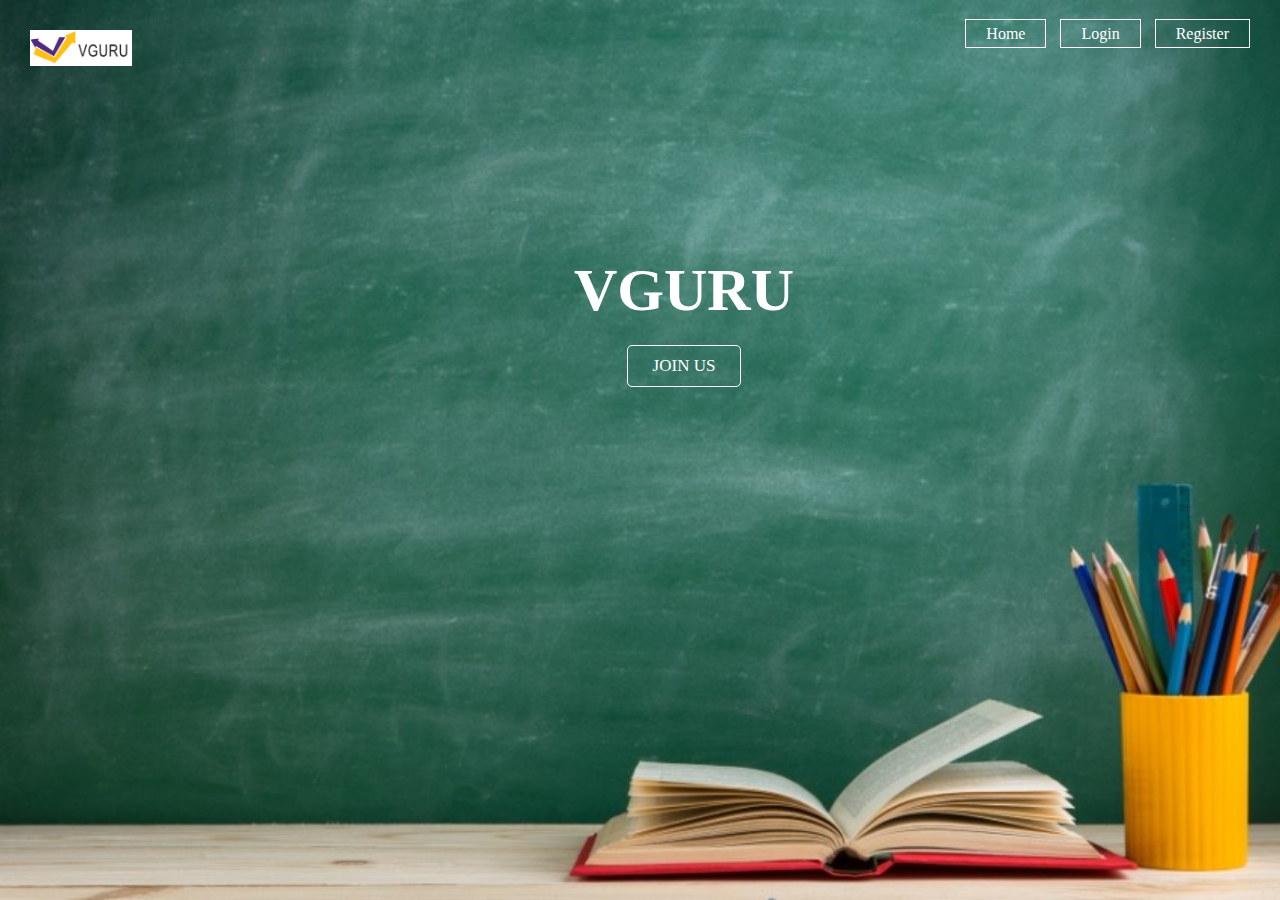
<file: index.html>
<!doctype html>
<html>
<head>
<title>Vguru</title>
<link rel="stylesheet" href="style.css">
</head>
<body>
<header>
<div class="main">
<div class="logo">
<img src="logo.png" alt="logo">
</div>
<ul>
<li><a href="index.html">Home</a></li>
<li><a href="login.html">Login</a></li>
<li><a href="register.html">Register</a></li>
</ul>
</div>
<div class="mlk">
<h1>Vguru</h1>
<a href="register.html">Join us</a>
</div>
</header>
</body>
</html>
</file>
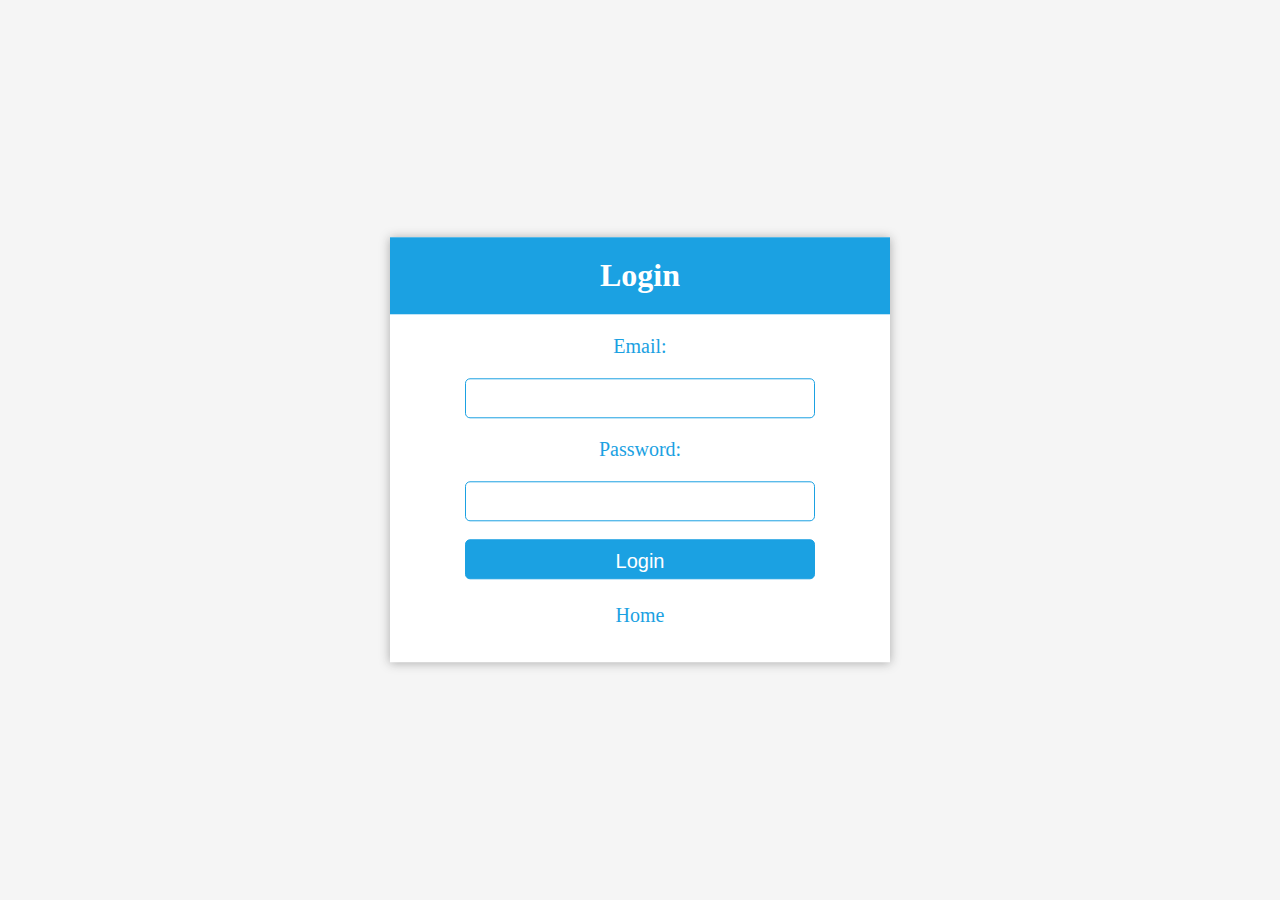
<file: login.html>
<html>
<head>
<title>Login Page</title>
<style>

body{
font-family:cursive;
background-color:#f5f5f5}

div{
width:500px;
box-shadow:0px 1px 10px #a8a8a8;
position: absolute;
top:50%;
left:50%;
transform:translate(-50%,-50%);
background-color:#fff;
padding-bottom: 10px;
}

h1{
background-color: #1ba1e2;
text-align:center;
margin-top:0;
padding:20px;
color:#fff;}

input{
display:block;
margin:auto;
font-size:20px;
width:70%;border:1px solid #1ba1e2;
background-color:#fff;
outline:none;
border-radius:5px;
height:40px;
padding:10px;}

p{
text-align:center;
font-size:20px;
color:#1ba1e2;
}

input[type="submit"]:hover{background-color:#1ba1e2;border:0}
input[type="submit"]{background-color:#1ba1e2;color:#fff;cursor:pointer;}

a{
padding:5px;
border-radius:3px;
text-decoration:none;
display:inline-block;
color:#1ba1e2;}

</style>
</head>
<body>
<div>
<h1>Login</h1>
<form action="main.html">
<p>Email:</p>
<input type="text" name="email">
<p>Password:</p>
<input type="password" name="pass"><br>
<input type="submit" value="Login">
<p><a href="index.html">Home</a></p>
</form>
</div>
</body>
</html>
</file>
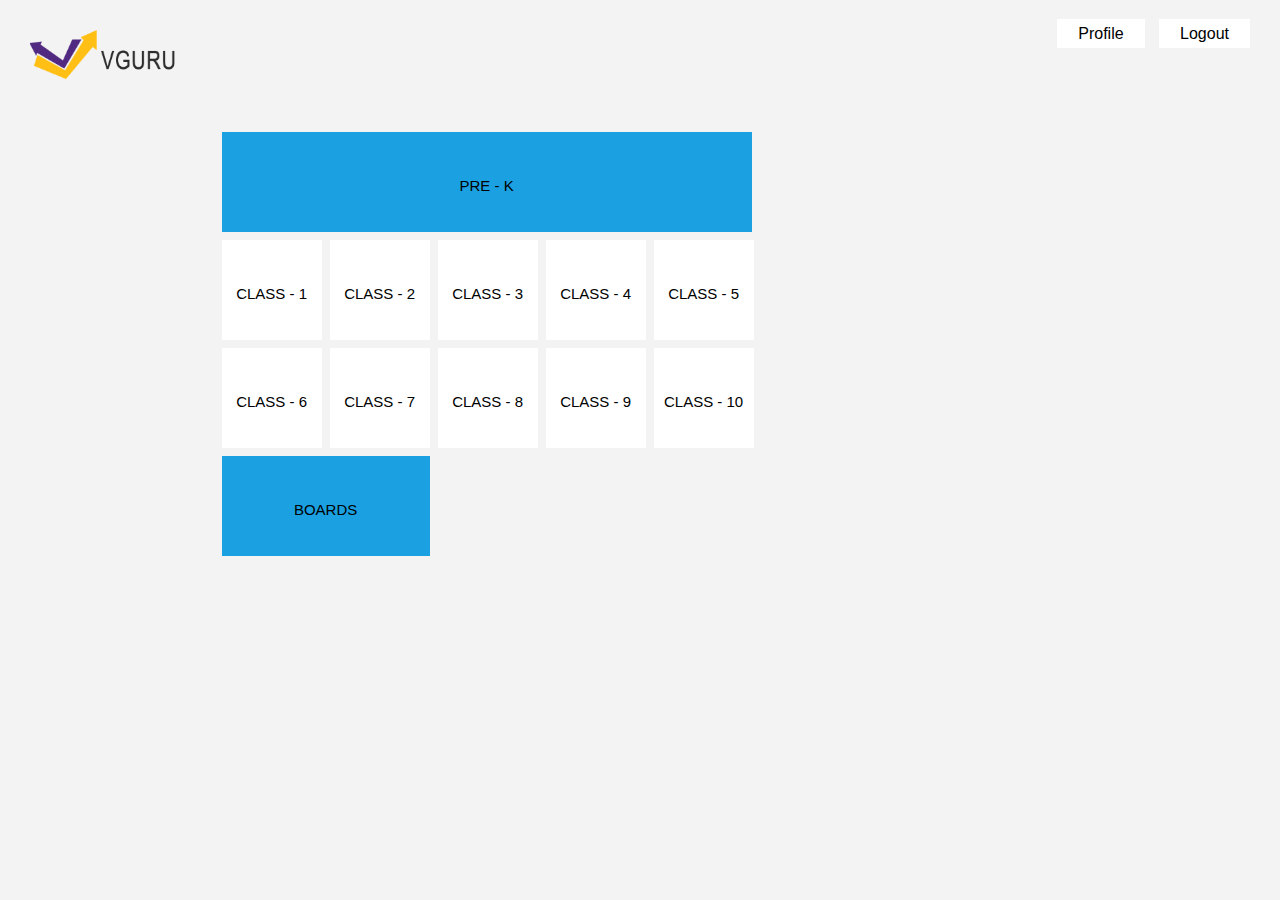
<file: main.html>
<!DOCTYPE html>
<html>
<head>
<meta charset="utf-8">
<title>Metro UI Animations</title>
<link rel="stylesheet" href="tiles.css">
</head>
<body>
<div class="logo">
<img src="logo.png" alt="logo">
</div>
<ul>
<li><a href="index.html">Profile</a></li>
<li><a href="index.html">Logout</a></li>
</ul>
<div class="metro">
<div class="l1">
<a href="prek.html">
<li class="item i1">
<span>Pre - K</span>
</li>
</a>
</div>
<div class="l2">
<a href="c1.html">
<li class="item i2">
<span>Class - 1</span>
</li></a>
<li class="item i3">
<span>Class - 2</span>
</li>
<li class="item i4">
<span>Class - 3</span>
</li>
<li class="item i5">
<span>Class - 4</span>
</li>
<li class="item i6">
<span>Class - 5</span>
</li>
</div>
<div class="l3">
<li class="item i7">
<span>Class - 6</span>
</li>
<li class="item i8">
<span>Class - 7</span>
</li>
<li class="item i9">
<span>Class - 8</span>
</li>
<li class="item i10">
<span>Class - 9</span>
</li>
<li class="item i11">
<span>Class - 10</span>
</li>
</div>
<div class="l4">
<li class="item i12">
<span>boards</span>
</li>
</div>
</div>
</body>
</html>
</file>
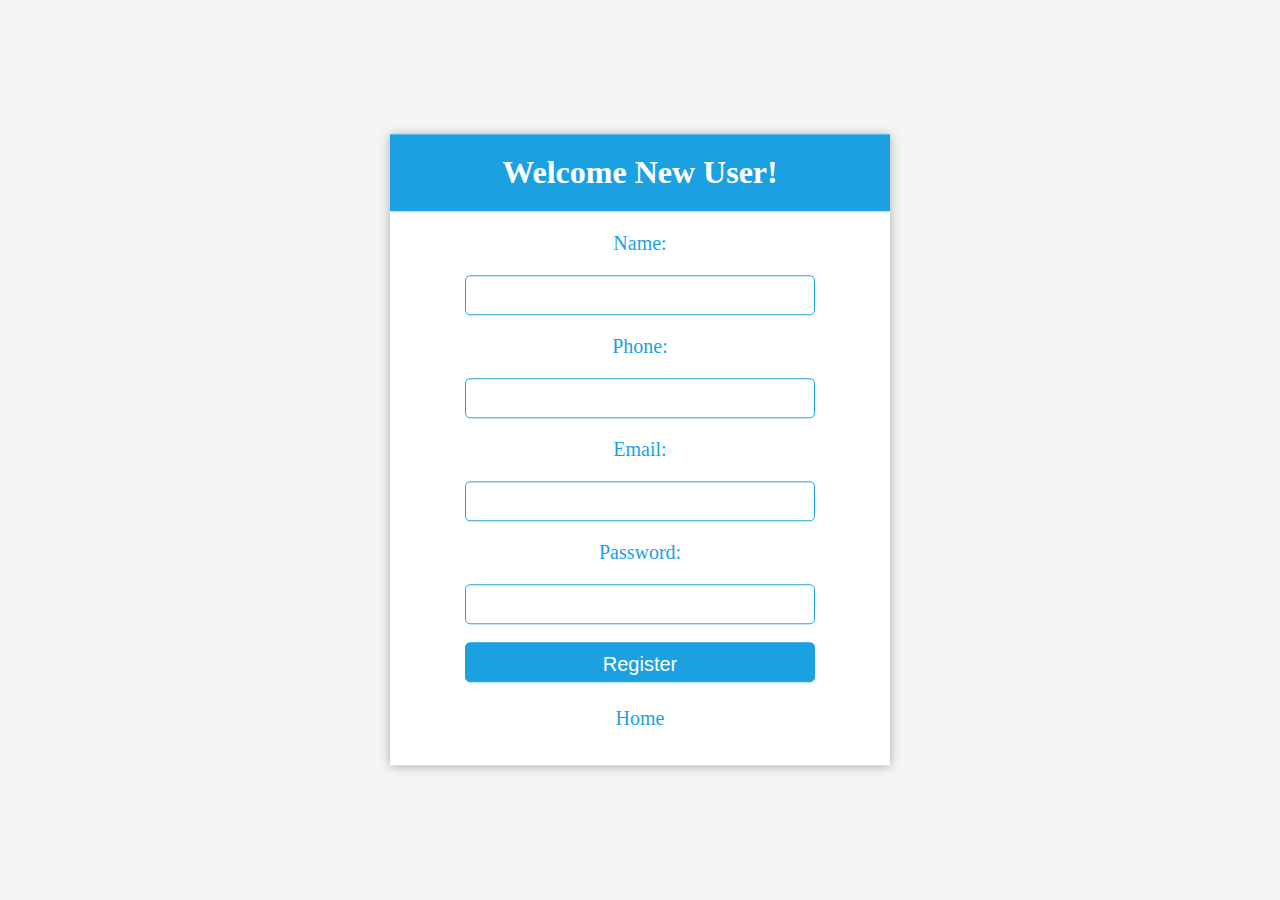
<file: register.html>
<html>
<head>
<title>Register Page</title>
<style>

body{
font-family:cursive;
background-color:#f5f5f5}

div{
width:500px;
box-shadow:0px 1px 10px #a8a8a8;
position: absolute;
top:50%;
left:50%;
transform:translate(-50%,-50%);
background-color:#fff;
padding-bottom: 10px;
}

h1{
background-color: #1ba1e2;
text-align:center;
margin-top:0;
padding:20px;
color:#fff;}

input{
display:block;
margin:auto;
font-size:20px;
width:70%;border:1px solid #1ba1e2;
background-color:#fff;
outline:none;
border-radius:5px;
height:40px;
padding:10px;}

p{
text-align:center;
font-size:20px;
color:#1ba1e2;
}

input[type="submit"]:hover{background-color:#1ba1e2;border:0}
input[type="submit"]{background-color:#1ba1e2;color:#fff;cursor:pointer;}

a{
padding:5px;
border-radius:3px;
text-decoration:none;
display:inline-block;
color:#1ba1e2;}

</style>
</head>
<body>
<div>
<h1>Welcome New User!</h1>
<form method="post" action="index.html">
<p>Name:</p>
<input type="text" name="name">
<p>Phone:</p>
<input type="text" name="phone">
<p>Email:</p>
<input type="text" name="email">
<p>Password:</p>
<input type="password" name="pass"><br>
<input type="submit" value="Register">
<p><a href="index.html">Home</a></p>
</form>
</div>
</body>
</html>
</file>
<file: style.css>
*{
margin:0;
padding:0;
font-family: Century Gothic;
}
header{
background:url("bgim.jpg");
height:100vh;
background-size:cover;
background-position:center;
}
ul{
float:right;
list-style-type:none;
margin-top:25px;
margin-right:25px;
}
ul li{
display:inline-block;
}
ul li a{
text-decoration:none;
color:#fff;
padding:5px 20px;
margin: 5px;
border: 1px solid #fff;
}
ul li a:hover{
background:#fff;
color:#333;
}
.logo img{
margin-top:30px;
margin-left:30px;
float:left;
width:100px;
height:auto;
border: 1px solid #fff;
background:#fff;
}
.mlk{
position:absolute;
width:600px;
margin:20% 30%;
text-align:center;
color:#fff;
text-transform: uppercase;
font-size: 30px;
}
.mlk a{
border: 1px solid #fff;
border-radius :5px;
padding: 10px 25px;
text-decoration:none;
font-size:17px;
margin-top:20px;
display: inline-block;
color:#fff;
}
.mlk a:hover{
background:#fff;
color:#000;
}
</file>
<file: tiles.css>
*{
margin: 0;
padding: 0;
font-family: "Montserrat",sans-serif;
list-style: none;
}
body{
background-color:#F3F3F3;
}
ul{
float:right;
list-style-type:none;
margin-top:25px;
margin-right:25px;
}
ul li{
display:inline-block;
}
ul li a{
text-decoration:none;
color:#000;
background-color:#fff;
padding:5px 20px;
margin: 5px;
border: 1px solid #fff;
}
ul li a:hover{
background:#000;
color:#fff;
}
.logo img{
margin-top:30px;
margin-left:30px;
float:left;
width:150px;
height:auto;
}
.metro{
margin-top:10%;
margin-left:17%;
color: white;
position: absolute;
}
.item{
width: 100px;
height: 100px;
float: left;
margin: 4px;
cursor: pointer;
text-align: center;
position: relative;
text-transform: uppercase;
transition: 0.4s;
}
.item:hover{
transform: scale(0.9);
}
.item span{
color:#000;
bottom:2px;
position:relative;
top:45%;
text-align:center;
font-size: 15px;
}
.i1{
background: #1ba1e2;
width: 530px;
}
.i2{
background: #fff;
}
.i3{
background: #fff;
}
.i4{
background: #fff;
}
.i5{
background: #fff;
}
.i6{
background: #fff;
}
.i7{
background: #fff;
}
.i8{
background: #fff;
}
.i9{
background: #fff;
}
.i10{
background: #fff;
}
.i11{
background: #fff;
}
.i12{
background: #1ba1e2;
width:208px;
}
</file>
